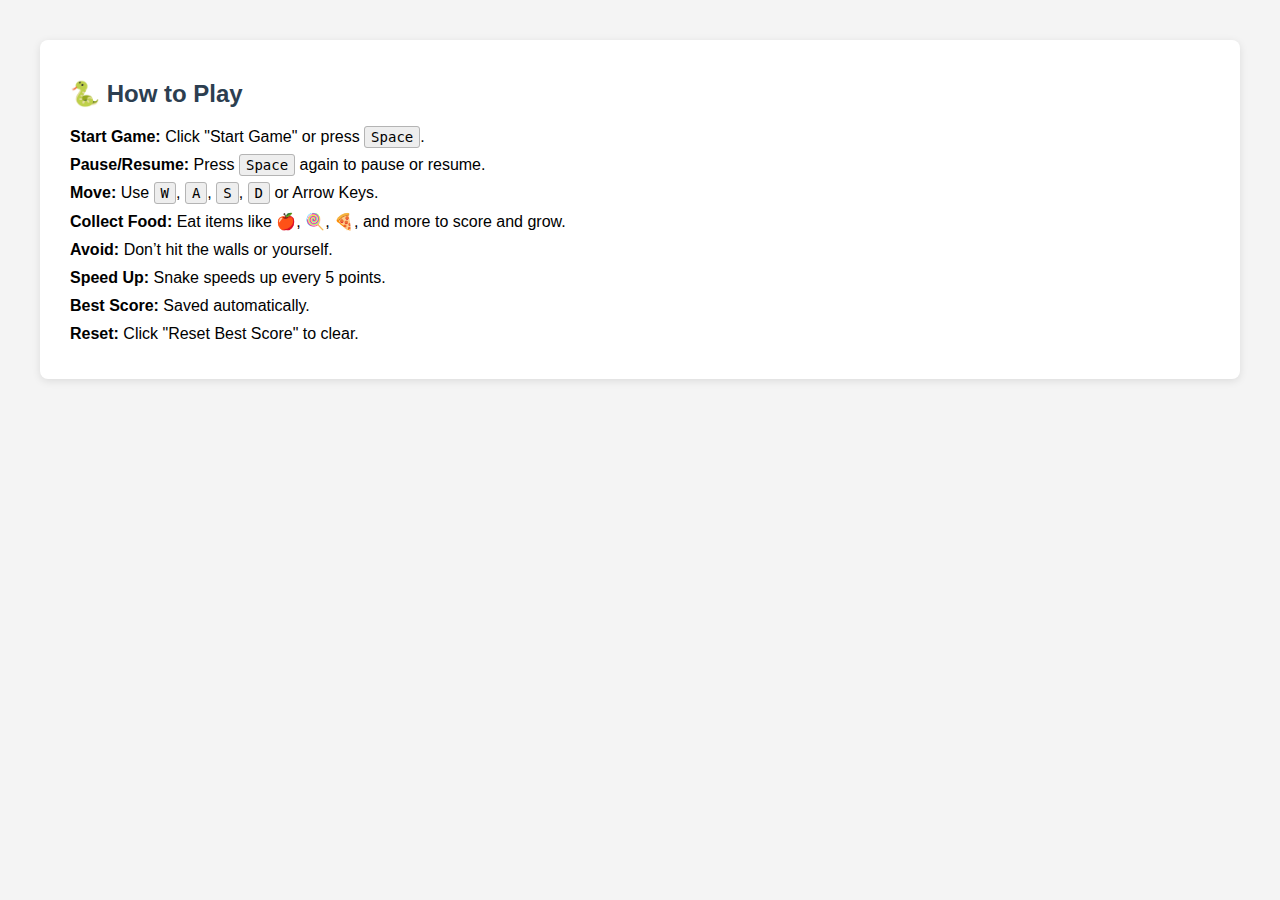
<file: game-rules.html>
<!DOCTYPE html>
<html lang="en">
<head>
  <meta charset="UTF-8">
  <title>Snake Game Rules</title>
  <style>
    body {
      font-family: Arial, sans-serif;
      margin: 40px;
      background-color: #f4f4f4;
    }
    #game-rules {
      background: white;
      padding: 20px 30px;
      border-radius: 8px;
      box-shadow: 0 2px 8px rgba(0,0,0,0.1);
    }
    h2 {
      color: #2c3e50;
    }
    ul {
      list-style-type: none;
      padding-left: 0;
    }
    li {
      margin: 10px 0;
      font-size: 16px;
    }
    kbd {
      background-color: #eee;
      border-radius: 3px;
      border: 1px solid #b4b4b4;
      padding: 2px 6px;
      font-size: 14px;
      font-family: monospace;
    }
  </style>
</head>
<body>
  <div id="game-rules">
    <h2>🐍 How to Play</h2>
    <ul>
      <li><strong>Start Game:</strong> Click "Start Game" or press <kbd>Space</kbd>.</li>
      <li><strong>Pause/Resume:</strong> Press <kbd>Space</kbd> again to pause or resume.</li>
      <li><strong>Move:</strong> Use <kbd>W</kbd>, <kbd>A</kbd>, <kbd>S</kbd>, <kbd>D</kbd> or Arrow Keys.</li>
      <li><strong>Collect Food:</strong> Eat items like 🍎, 🍭, 🍕, and more to score and grow.</li>
      <li><strong>Avoid:</strong> Don’t hit the walls or yourself.</li>
      <li><strong>Speed Up:</strong> Snake speeds up every 5 points.</li>
      <li><strong>Best Score:</strong> Saved automatically.</li>
      <li><strong>Reset:</strong> Click "Reset Best Score" to clear.</li>
    </ul>
  </div>
</body>
</html>
</file>
